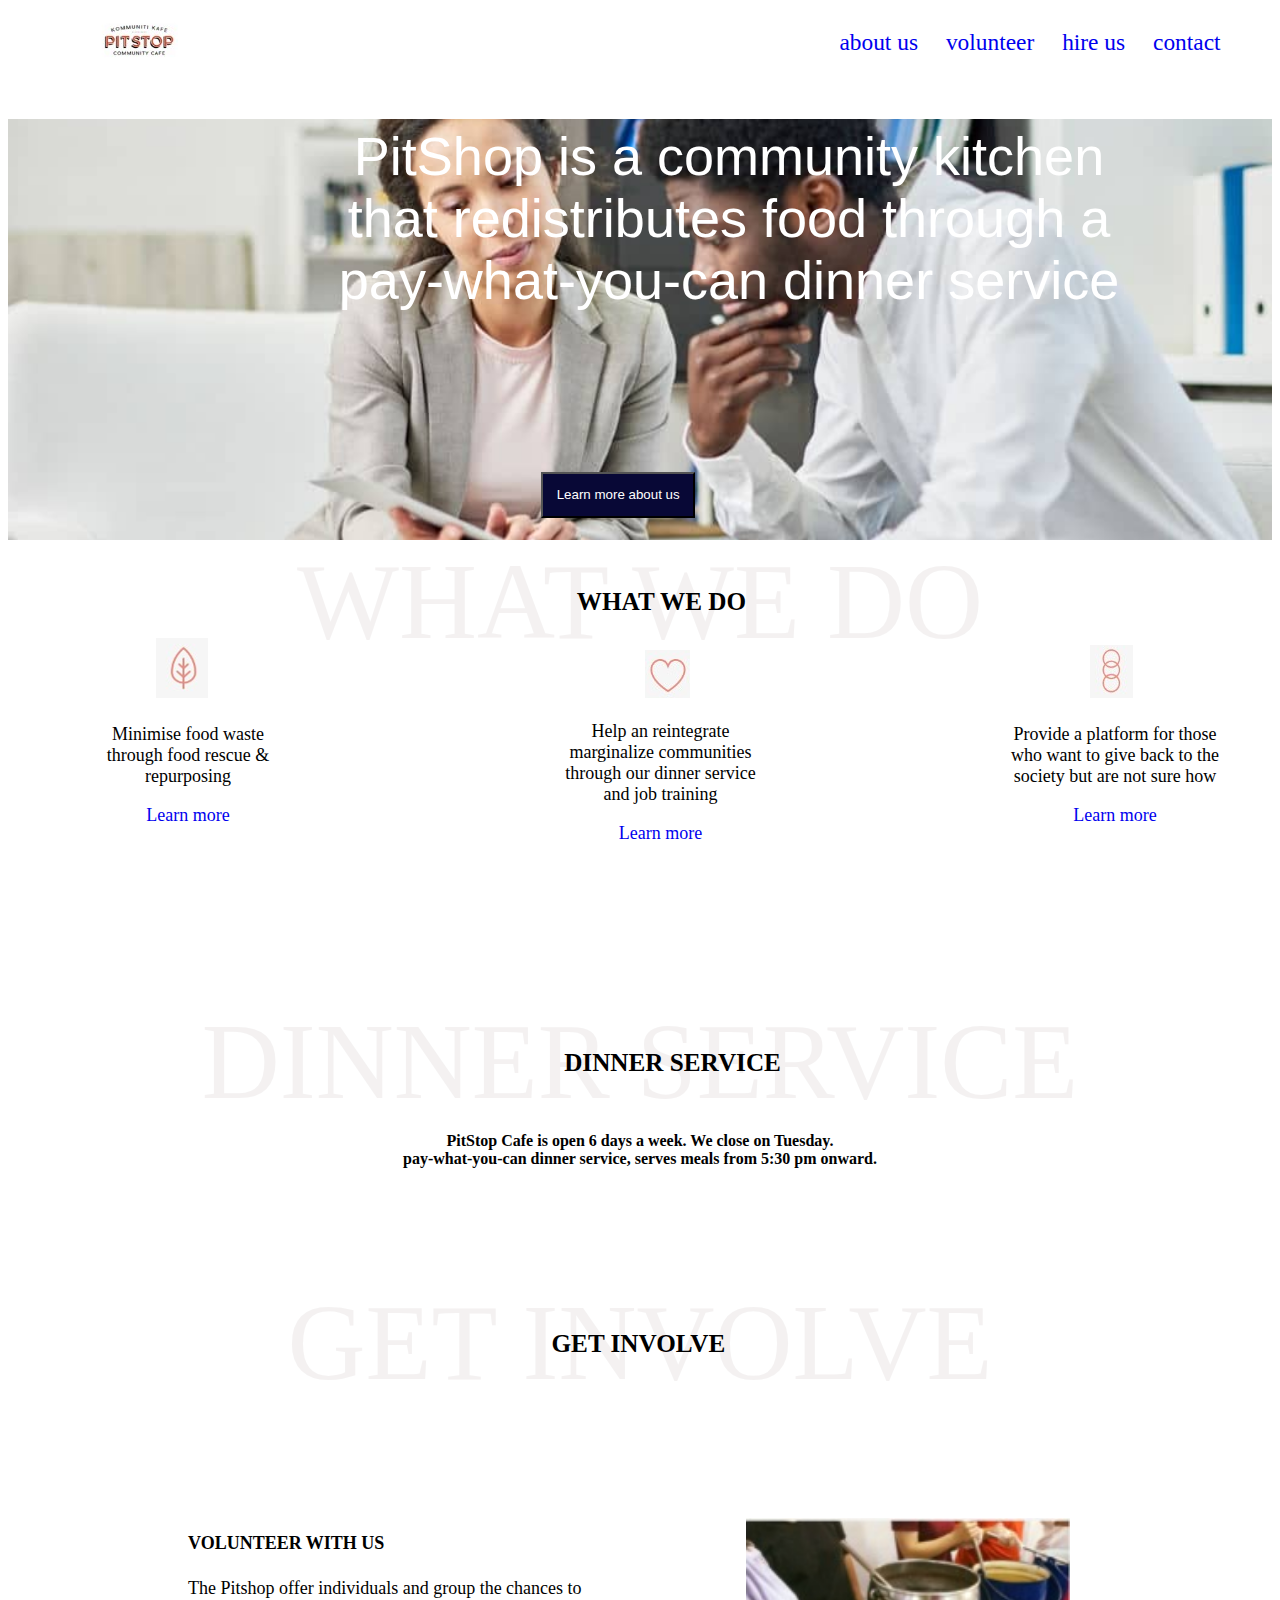
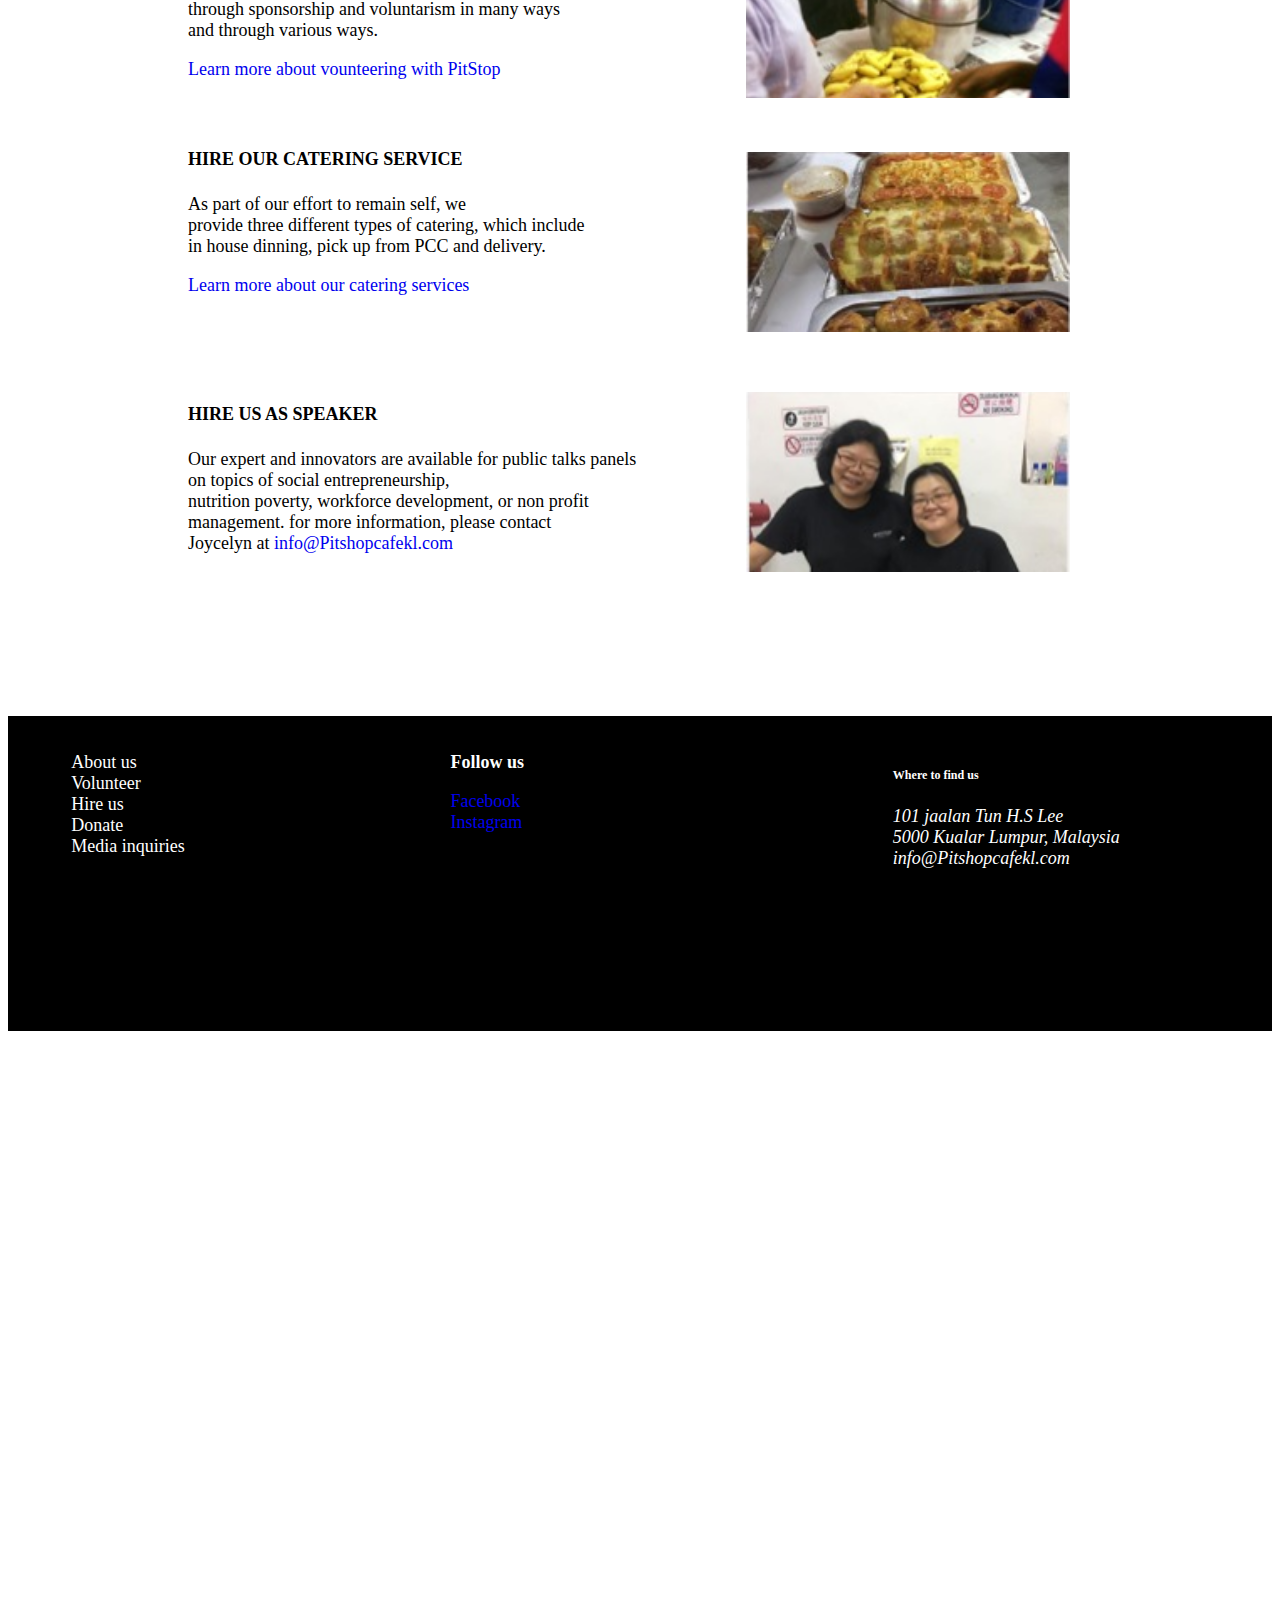
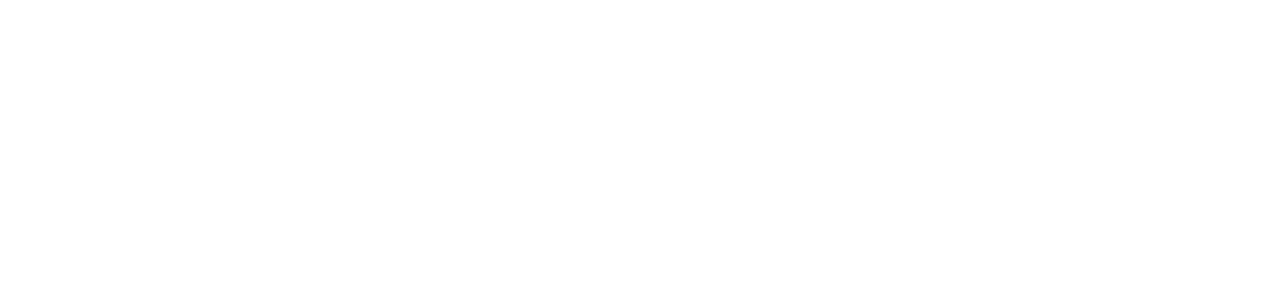
<file: index.html>
<!DOCTYPE html>
<html lang="en">
    <head>
        <title>Project-work</title>
        <meta name="viewport" content="width=device-width, initial-scale=1.0">
        <link rel="stylesheet" href="./index.css">
    </head>
    <body>
        <div class="major">
            <nav>  
                <a href="../project/index.html"><img src="logo.png" class="logo"></a>                     <!--major1--> 
                <ul class="li">   
                    <li><a href="#footer">about us</li></a>
                    <li><a href="#images">volunteer</li></a>
                    <li><a href="#images">hire us</li></a>
                    <li><a href="#footer">contact</li></a>
                </ul>
            </nav>
                <div class="cover-image"></div>
               <article> PitShop is a community kitchen<br> that redistributes food through a<br> pay-what-you-can dinner service</article>
               <a href="file:///C:/Users/USER/Desktop/web/git/project%20create%202.0/classwork.html"> <button>Learn more about us</button></a>

            <div class="major1">
                <div class="what-we">WHAT WE DO</div>
                <span Class="we-do">WHAT WE DO</span>
                <figure>
                    <img src="leaf.png" class="img1">
                    <img src="love.png" class="img2">
                    <img src="chain.png" class="img3">
                </figure>
                <div class="box1 boxes">
                    Minimise food waste <br> through food rescue &<br>repurposing
                    <a href=classwork.html><p>Learn more</p></a>
                </div>
                <div class="box2 boxes">
                    Help an reintegrate marginalize communities<br>through our dinner service <br> and job training
                    <p><a href="classwork.html">Learn more</p></a>
                </div>
                <div class="box3 boxes">
                    Provide a platform for those who want to give back to the society but are not sure how
                    <a href="classwork.html"><p>Learn more</p></a>
                </div>  
            </div>
                <div class="major4">
                    <div class="dinner-service-major">DINNER SERVICE</div>
                    <div class="dinner-service-minor">DINNER SERVICE</div>
                    <div class="dinner-service-junior">PitStop Cafe is open 6 days a week. We close on Tuesday. <br>pay-what-you-can dinner service, serves meals from 5:30 pm onward.</div>
                </div>

                <!--Part Two: 2nd Page-->
            <div class="get-involve">
                <div class="get">GET INVOLVE</div>
                <div class="involve">GET INVOLVE</div>
            </div>
            <div id="voluntar">
                <div class="volunteer volunteer1">
                    <div class="text-volunteer text"><h4>VOLUNTEER WITH US</h4> The Pitshop offer individuals and group the chances to<br>through sponsorship and voluntarism in many ways<br> and through various ways.
                        <p><a href="../project/index.html" >Learn more about vounteering with PitStop </a></p>  
                </div> 
                <div class="image-volunteer1 image"></div>
            </div>
            <div class="volunteer service">
                <div class="text-service text">  <h4>HIRE OUR CATERING SERVICE</h4>
                    As part of our effort to remain self, we<br> provide three different types of catering, which include <br>in house dinning, pick up from PCC and delivery.
                    <p><a href="../project/index.html" >Learn more about our catering services </a></p>
                </div>  
                <div id="images"></div>
                <div class="image-service image"></div>
            <div>
            <div class="volunteer speaker">
                <div class="text-speaker text"><p><h4>HIRE US AS SPEAKER</h4></p> 
                        Our expert and innovators are available for public talks panels<br>on topics of social entrepreneurship,<br> nutrition poverty, workforce development, or non profit<br> management. for more information, please contact<br> Joycelyn at <a href="../project/index.html">info@Pitshopcafekl.com</a>
                </div>
                <div class="image-speaker image"></div> 
            </div>        
        </div>
        <footer id="footer">
            <div class="nav">
                About us<br>
                Volunteer<br>
                Hire us<br>
                Donate<br>
                Media inquiries
            </div>
            <div class="social-media">
                <strong>Follow us</strong><p>               
                <a href="https://mobile.facebook.com/starthubtech/">Facebook </a><br>
                <a href="https://www.instagram.com/starthubtech/?hl=en">Instagram</a>
            </div>
            <h6> Where to find us</h6>
                <address>
                    101 jaalan Tun H.S Lee<br>
                    5000 Kualar Lumpur, Malaysia<br>
                    info@Pitshopcafekl.com
                </address>
        </footer>
    </body>
</html>
</file>
<file: index.css>
body{
    color: black;
    text-rendering: optimizeLegibility;
    background-color: white;
    max-width: 100%;
    font-family: serif;
    font-size:large;
 }
 .major{
     height: 200vh;
     background-color: #ffff;   
 }
 nav{
     position: fixed;
     top:-0.4em;
     background-color: #fff;
     height: 14vh;
     width: 100%; 
     z-index: 10;
 }
 ul li{
     display: inline-block;
     margin-left: 1em;
     font-size: 1.3em;
     margin-top: 0.5em;
 }
 .li{  
     position: absolute;
     left: 60%;
     top:5%;
     color: #000;  
     list-style: none;     
 }
.logo{
     position: relative;
     left:7%;
     margin-top: 1.4em;
}
.cover-image{
   height: 60vh;
/*   background-color: yellow;   */
   background-image: url(whats.jpg);
   background-size: cover;
}
article{
 /*background-color: #fff;*/
   width:15em;
   height: 6em;
   position: relative;
   top: -47vh;
   left:25%;
   font-size: 3em;
   color:#fff;
   font-family: Arial, Helvetica, sans-serif;
   font-style:initial;
}
button{
   position: relative;
   bottom:30em;
   left: 40em;
   background-color: rgb(8, 8, 54);    /* color must go with respect to picture background */
   padding: 1em;
   color:white;
}
.major1{
   position: relative;
   bottom: 21em;
   height: 50vh;
   background-color: white;       /*backgroundcolor to be change */
}
.box{
   position: relative;
   bottom: 21em;
}
article{
   text-align: center;
   color: white;
}
.what-we{
   /*background-color: rgb(238, 227, 227); */
   font-style: initial;
   font-size: 6em;
   text-align: center;
   color: rgb(201, 190, 190);
   opacity: 20%;
}
.we-do{
   position: relative;
   bottom: 3em;
   left: 45%;
   /*background-color: #FFFF; */
   font-size:medium;
   font-weight: bolder;
   font-size: 1.4em;
   color: black;    
}
a {
   text-decoration: none;
}
.boxes{
   position: relative;
   top:-4em;
   display: inline-block;
   margin-left: 5em;
   width:12em;
   height:12em;
   font-family: serif;   
   text-align: center; 
   font-size: large; 
}
.box1{
   position: relative;
   right:1em;
   top:-5em;
/*         background-color: red;  */

}
.box2{
   position: relative;
   left:8em;
/*     background-color: blue;     */
}
.box3{
   position: relative;
   left:16em;
   top: -5em;
/*      background-color: red; */
}
.img3{
   position: relative;
   left: 52em;
   bottom: 4em;
}
.img2{
   position: relative;
   left: 30em;
   bottom: 4em;
}
.img1{
   position: relative;
   left: 6em;
   bottom: 4em;
}
.major4{
   position: relative;
   top: -21em;
   height: 35vh;
/*    background-color: blue;     */
}
.dinner-service-major{
 margin-top: 0.1em;
 font-style: initial;
 font-size: 6em;
 text-align: center;
 color: rgb(201, 190, 190);
 opacity: 20%;
}
.dinner-service-minor{
 position: relative;
 bottom: 3em;
 left: 44%;
 /*background-color: red;  */
 font-size:medium;
 font-weight: bolder;
 font-size: 1.4em; 
}
.dinner-service-junior{
 font-size:medium;
 font-weight: bolder;
 text-align: center;
 margin-top: -1.3em; 
}                                     /*part two */
.get-involve{
   position: relative;
   bottom: 23.5em;
   height: 25vh;
   background-color: white;
}
.get{
 margin-top: 0.1em;
 font-style: initial;
 font-size: 6em;
 text-align: center;
 color: rgb(201, 190, 190);
 opacity: 20%;
}
.involve{
 position: relative;
 bottom: 3em;
 left: 43%;
 /*background-color: #FFFF; */
 font-size:medium;
 font-weight: bolder;
 font-size: 1.4em; 
}

#images{
 position: relative;
 background-color: violet;
 height: 4em;
 bottom: 22em;
 visibility: hidden;
}
.text{
   position: relative;
   width: 26em;
   background-color: #fff;
   margin-left: 10em;
   margin-top: 2em;
}
.text-service{
   bottom: 1em;
}
.text-speaker{
 bottom: 4em;
}
.image {
   position: relative;
   left:39em;
   bottom: 12em;
   width: 18em;
   height: 10em;
   margin: 2em;
 /* background-color: red;   */
}            
.volunteer1{
/*      background-color: chartreuse;   */
 height: 16em;
 position: relative;
 bottom: 24em;
} 
.service{
/*     background-color: darkblue; */
   position: relative;
   bottom: 29em;
}
.speaker{
   width: 100%;
/*    background-color: darkgoldenrod;    */
   position: relative;
   bottom:10em;
}                                           
.image-volunteer1{
     bottom: 11em;
     background-image: url(food1.png);
     background-size: cover;
}  
.image-service{
     bottom: 16em;
     background-image: url(food2.png);
     background-size: cover;
}  
.image-speaker{
 bottom: 15em;
 background-image: url(whitewomen.png);
 background-size: cover;
}
footer{
   background-color: black;
   height: 35vh;
   position: relative;
   bottom: 19em;
   color: white;
   text-align: justify;
   font-family:  serif;
}
.nav{
   width: 10%;
   position: absolute;
   top: 2em;
   margin-left: 5%;      
/*   background-color: blue; */
}
.social-media{
   width: 10%;
/*   background-color: yellow;   */
   position: absolute;
   left: 35%;
   top:2em;
}
address{
   width: 20%;
   position: absolute;
   top:5em;
 /* background-color: red;   */
   left: 70%;
}
h6{
   margin-left: 70%; position: absolute; top: 2em;
}
</file>
